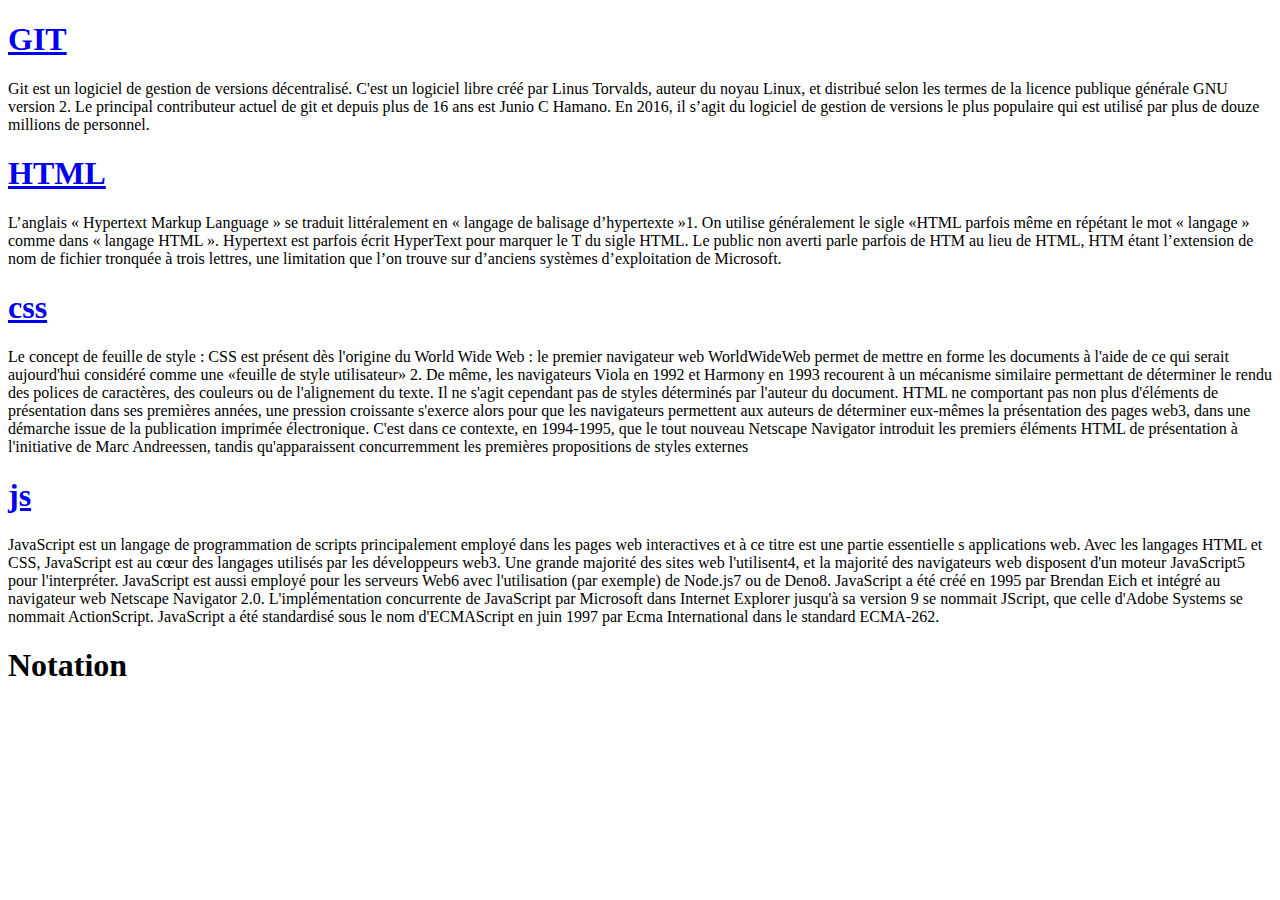
<file: index.html>
<!DOCTYPE html>
<html>
<head>
    <title>
        formation M2I
    </title>
    <meta charset="UTF-8">
</head>
    <body>
        <h1><a href="src/page-git.html">GIT</a></h1>
        Git est un logiciel de gestion de versions décentralisé. C'est un logiciel libre créé par Linus Torvalds, 
        auteur du noyau Linux, et distribué selon les termes de la licence publique générale GNU version 2. Le principal contributeur actuel de git et depuis plus de 
        16 ans est Junio C Hamano. En 2016, il s’agit du logiciel de gestion de versions le plus populaire qui est utilisé par plus de douze millions de personnel.
        
        <h1><a href="src/prog.html">HTML</a></h1>
        <p>
            L’anglais « Hypertext Markup Language » se traduit littéralement en « langage de balisage d’hypertexte »1. On utilise généralement 
            le sigle «HTML  parfois même en répétant le mot « langage » comme dans 
            « langage HTML ». Hypertext est parfois écrit HyperText pour marquer le T du sigle HTML.
            Le public non averti parle parfois de HTM au lieu de HTML, HTM étant l’extension de nom de fichier tronquée à trois lettres, une limitation que 
            l’on trouve sur d’anciens systèmes d’exploitation de Microsoft.  
        </p>
        <h1><a href="src/prog-css.html">css</a></h1>
        <p>
            Le concept de feuille de style : CSS est présent dès l'origine du 
            World Wide Web : le premier navigateur web WorldWideWeb permet de mettre en forme les documents à l'aide de ce qui serait aujourd'hui considéré 
            comme une «feuille de style utilisateur» 2. De même, les navigateurs Viola en 1992 et Harmony en 1993 recourent à un mécanisme similaire permettant de 
            déterminer le rendu des polices de caractères, des couleurs ou de l'alignement du texte.
            Il ne s'agit cependant pas de styles déterminés par l'auteur du document. HTML ne comportant pas non plus d'éléments de présentation 
            dans ses premières années, une pression croissante s'exerce alors pour que les navigateurs permettent aux auteurs de déterminer 
            eux-mêmes la présentation des pages web3, dans une démarche issue de la publication imprimée électronique.
            C'est dans ce contexte, en 1994-1995, que le tout nouveau Netscape Navigator introduit les premiers éléments HTML de présentation 
            à l'initiative de Marc Andreessen, tandis qu'apparaissent concurremment les premières propositions de styles externes  
        </p>
        <h1><a href="/src/prog-js.html">js</a></h1>
        <p>
            JavaScript est un langage de programmation de scripts principalement employé dans les pages web interactives et à ce 
            titre est une partie essentielle s applications web. Avec les langages HTML et CSS, JavaScript est au cœur des langages 
            utilisés par les développeurs web3. Une grande majorité des sites web l'utilisent4, et la majorité des navigateurs web 
            disposent d'un moteur JavaScript5 pour l'interpréter.
            JavaScript est aussi employé pour les serveurs Web6 avec l'utilisation (par exemple) de Node.js7 ou de Deno8.
            JavaScript a été créé en 1995 par Brendan Eich et intégré au navigateur web Netscape Navigator 2.0. 
            L'implémentation concurrente de JavaScript par Microsoft dans Internet Explorer jusqu'à sa version 9 se nommait JScript, 
            que celle d'Adobe Systems se nommait ActionScript. JavaScript a été standardisé sous le nom d'ECMAScript en juin 1997 par 
            Ecma International dans le standard ECMA-262.   
        </p>
        <h1>Notation</h1>

    </body>

</html>
</file>
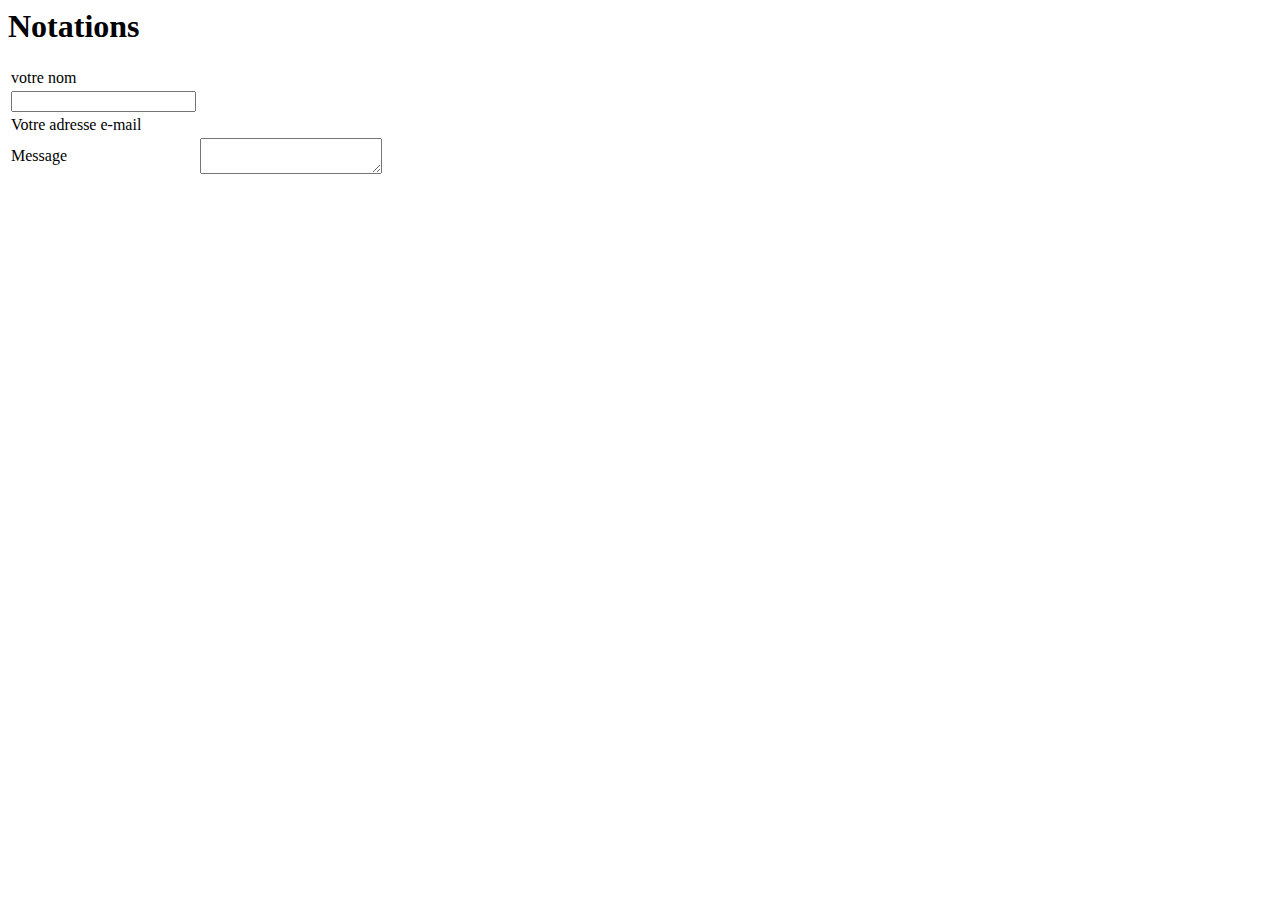
<file: src/notation.html>
<html>
    <head>
        <body>
            <h1>Notations</h1>  
            <table class="form-style">
                <tr>
                    <td>
                        <label>
                            votre nom <span class="required"></span>
                        </label>
                    </td>
                </tr>
                <tr>
                    <td>
                        <input type-"text" name="name" class="long":>
                        <span class="error" id="errorname"></span>
                    </td>
                </tr>
                <tr>
                  <td>
                      <label>
                          Votre adresse e-mail <span class="required"></span>

                      </label>
                  </td>  
                </tr>
                <tr>
                    <td>
                        <label>
                            Message <span class="required"></span>
                        </label>
                    </td>
                    <td>
                        <textarea name="message" class="long field-taxtarea"></textarea>
                        <span class="error" id="errormsg"></span>
                    </td>
                </tr>
            </table>
        </body>
    </head>
</html>
</file>
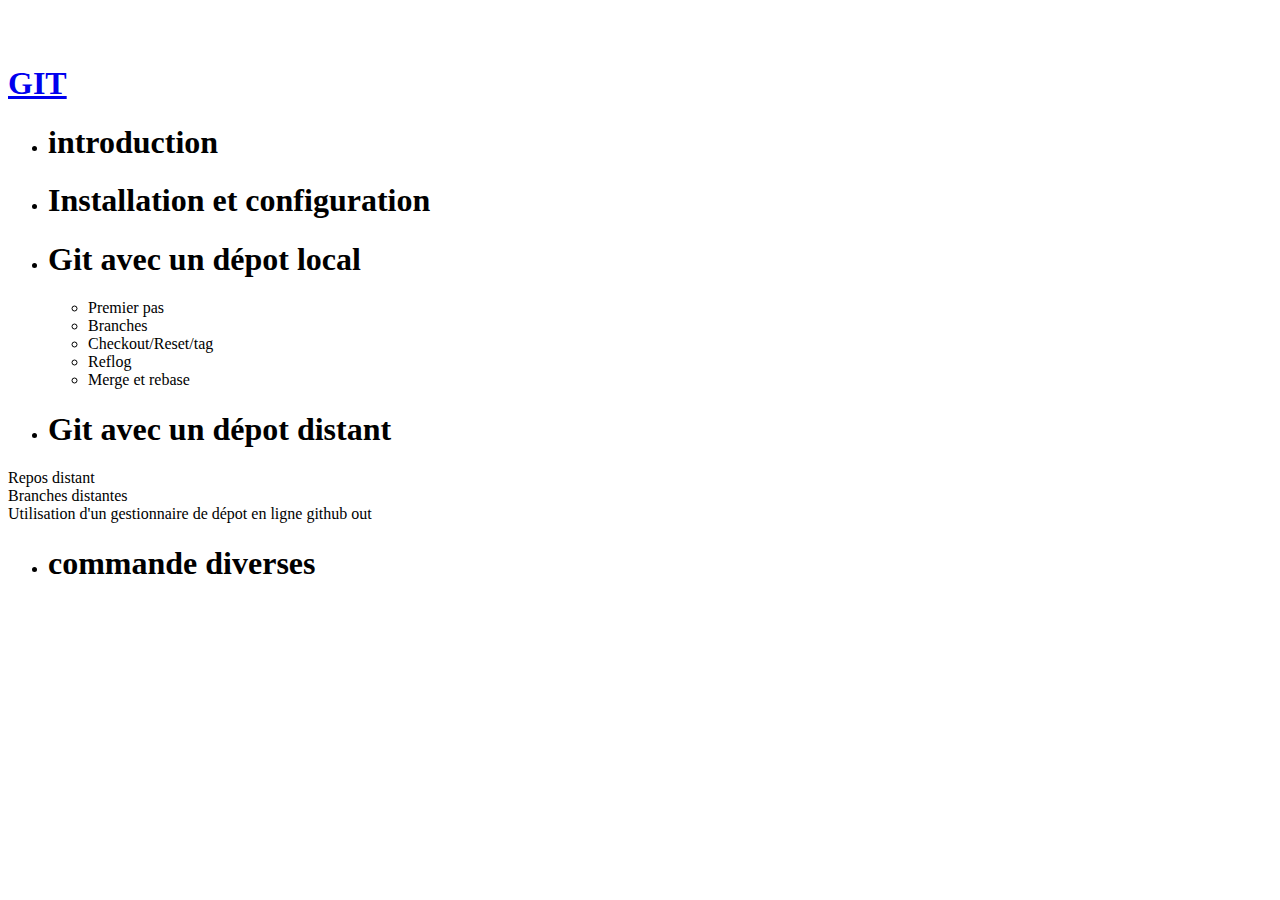
<file: src/page-git.html>
<!DOCTYPE html>
<html>
    <head>
        <link rel="stylesheet" type="texte/css" href="/css/styles.css">
        <title>GIT</title>
        <br>
        <br>
        
      
        <meta charset="utf-8">
    </head>

    <body>
        
        <h1><a href="https://fr.wikipedia.org/wiki/Git">GIT</a></h1>
        <ul>
            <li><h1>introduction</h1></il>
            <li><h1>Installation et configuration </h1></li>
            <li><h1>Git avec un dépot local</h1></li>  
            <ul type=circle>
                <li>Premier pas </li>
                <li>Branches</li>
                <li>Checkout/Reset/tag</li>
                <li>Reflog</li>
                <li>Merge et rebase</li>
            </ul>
        </ul> 
            <ul>
                <li><h1>Git avec un dépot distant<h1></li>
                </ul>
                <ul type=circle></ul> 
                    <li>Repos distant</li>
                    <li>Branches distantes</li>
                    <li>Utilisation d'un gestionnaire de dépot en ligne github out</li>
                </ul>
            
        </ul>
        <ul>
            <li><h1>commande diverses </h1></il>
        </ul>

    </body>
</html>
</file>
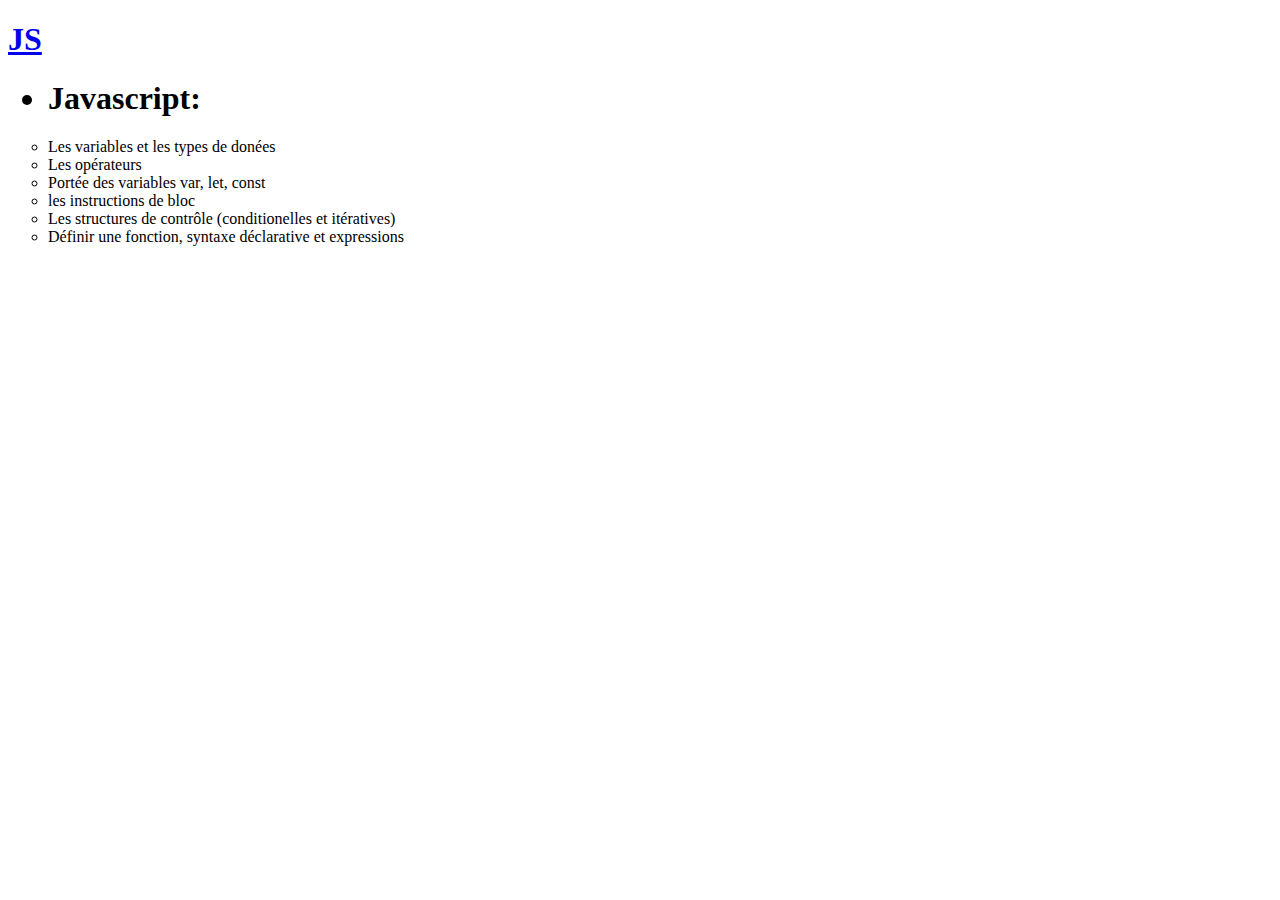
<file: src/prog-js.html>
<!DOCTYPE html>
<html>
    <head>
        <title>GIT</title>
        <meta charset="utf-8">
    </head>

    <body>

        <h1><a href="https://fr.wikipedia.org/wiki/JavaScript">JS</a></h1>
        <ul>
            <h1><li>Javascript:</li></h1>
        </ul>
        <ul type=circle>
            <li>Les variables et les types de donées</li>
            <li>Les opérateurs</li>
            <li>Portée des variables var, let, const</li>
            <li>les instructions de bloc</li>
            <li>Les structures de contrôle (conditionelles et itératives)</li>
            <li>Définir une fonction, syntaxe déclarative et expressions</li>
        </ul>

    </body>
</html>
</file>
<file: css/styles.css>
h1{
    text-align: center;
}
.form-style{
    margin: 10px auto;
    width: 400px;
    padding: 20px 12px 10px 20px;
    font: 14px "Lucia Sans Unicode", "Lucida Grande, sans-serif";
}
.form-style td{
    padding:0;
    display: block;
    list-style: none;
    margin: 10px 0 0 0;
}
.form-style label{
    margin: 0 0 3px 0;
    padding: 0px;
    display: block;
    font-weight: bold;
}
form.style.required{
    color:red
}
.form.syle input[type="submit"],
.form-style input[type="reset"]{
    background: #4eb5f1;
    padding: 8px 15px 8px 15px;
    border:none;
    color:#fff;
}

.form-style input[type="submit"]:hover,
.form.style input[ type="reset"]:hover {
    background: #4eb5f1;
    box-shadow: none;
    -moz-box-shadow:none;
    -webkit-box-shadow: none;
}
.form-style .field-textarea {
    height: 100px;
  }
  .form-style input[type="text"],
  .form-style input[type="email"],
  textarea {
    box-sizing: border-box;
    -webkit-box-sizing: border-box;
    -moz-box-sizing: border-box;
    border: 1px solid #bebebe;
    padding: 7px;
    margin: 0px;
    -webkit-transition: all 0.3s ease-in-out;
    -moz-transition: all 0.3s ease-in-out;
    -ms-transition: all 0.3s ease-in-out;
    -o-transition: all 0.3s ease-in-out;
    outline: none;
  }
  .form-style .long {
    width: 100%;
  }
  .form-style input[type="text"]:focus,
  .form-style input[type="email"]:focus,
  .form-style textarea:focus {
    -moz-box-shadow: 0 0 8px #88d5e9;
    -webkit-box-shadow: 0 0 8px #88d5e9;
    box-shadow: 0 0 8px #88d5e9;
    border: 1px solid #88d5e9;
  }
.error{
    color:#d8000c;
    background-color: #ffbaba;
}
</file>
